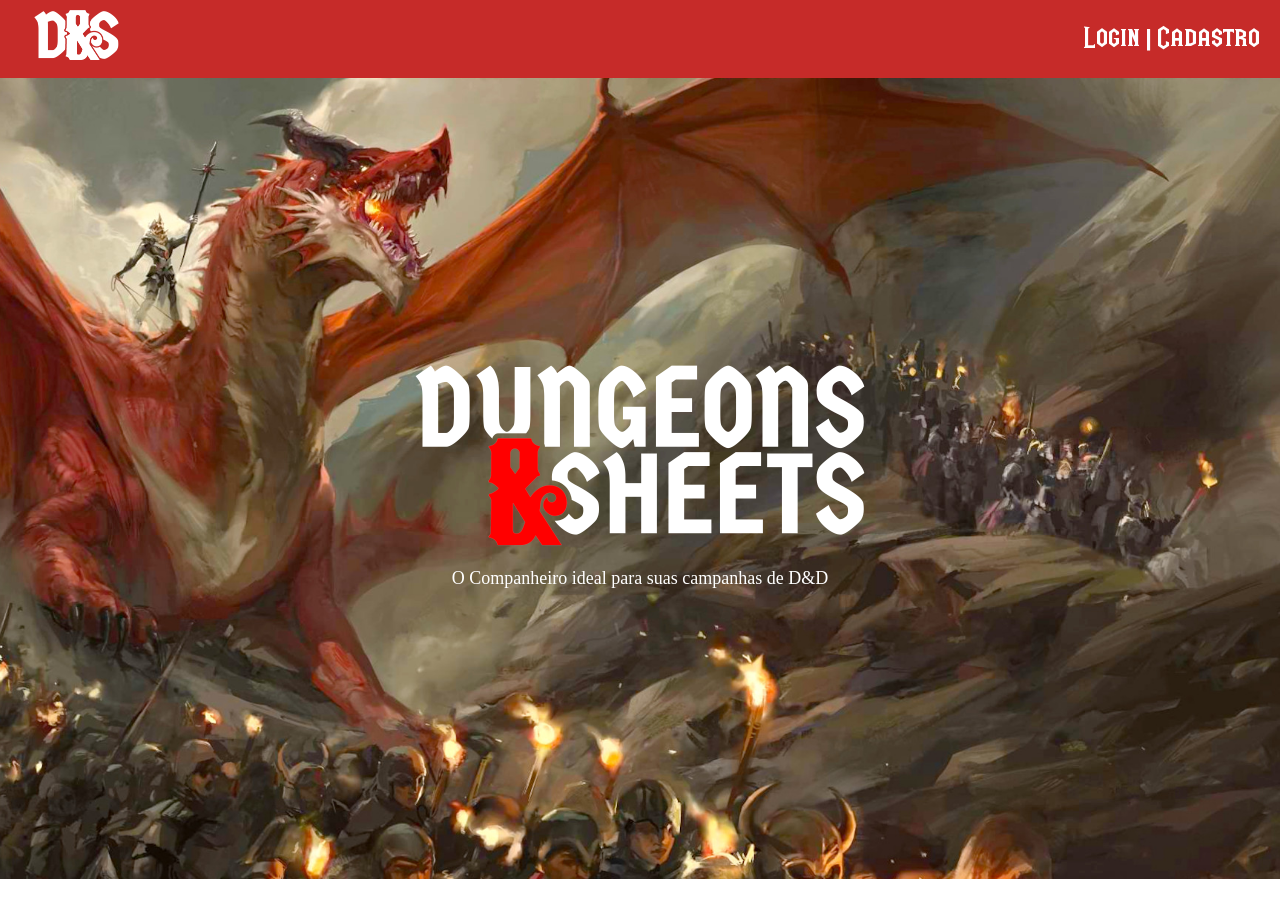
<file: public/index.html>
<!DOCTYPE html>
<html lang="pt-br">

<head>
    <meta charset="UTF-8">
    <meta name="viewport" content="width=device-width, initial-scale=1.0">
    <title>Pagina Inicial</title>
    <link rel="stylesheet" href="./style.css">
    <link rel="icon" href="./logo/DNS_Logo-com fundo.ico">
</head>

<body>
    <div class="pagina">
        <div class="cabecalho">
            <a href="./index.html"><img src="./logo/DNS_Logo-full-branco.png" class="icone"></a>
            <div>
                <a href="./login.html">Login</a> | <a href="./cadastro.html">Cadastro</a>
            </div>
        </div>

        <div class="fundo-inicial">
            <img src="./logo/DNS_logo-inteiro-colorido-branco.png" class="logo">
            <p class="subtitulo">O Companheiro ideal para suas campanhas de D&D</p>
        </div>
    </div>
</body>

</html>
</file>
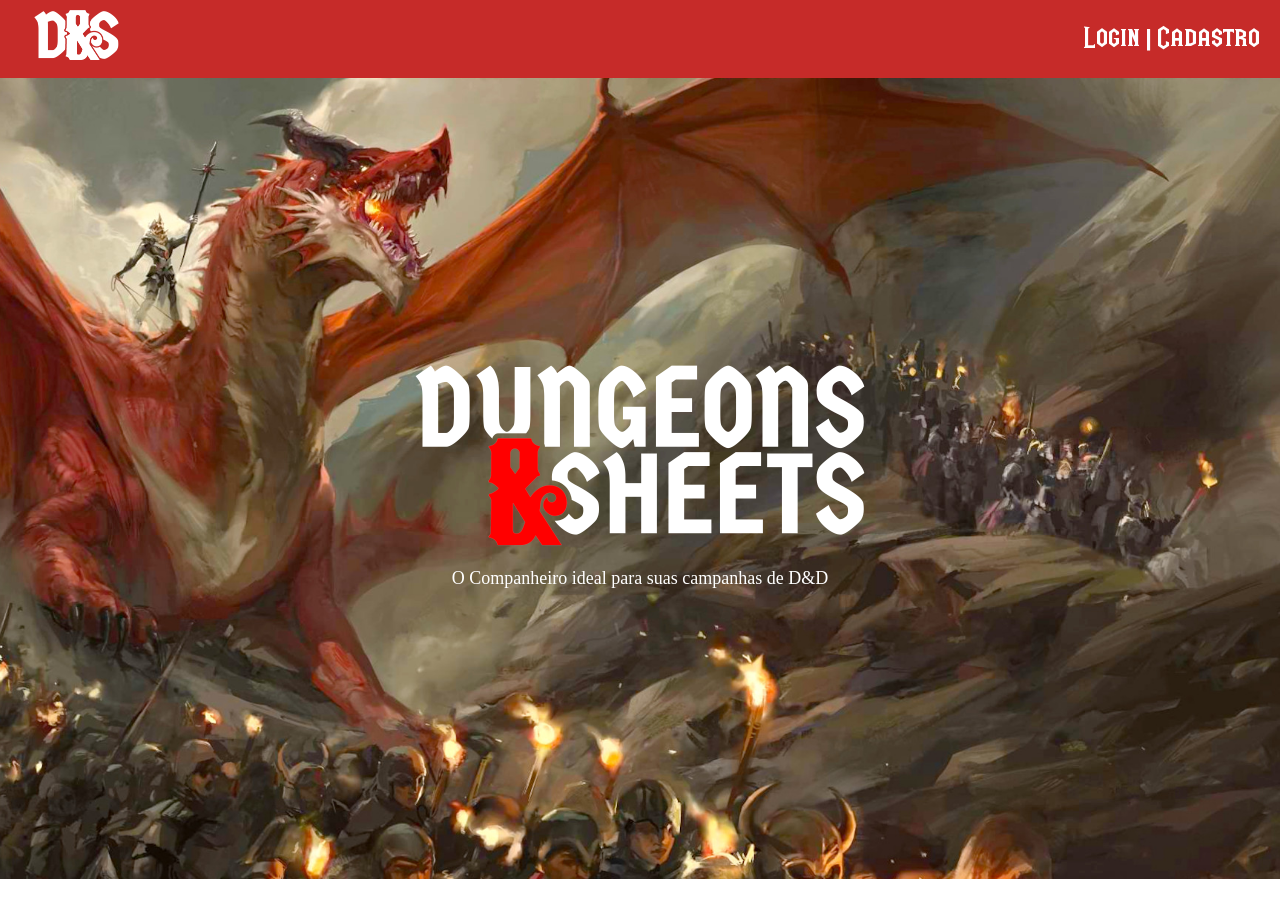
<file: public/html/index.html>
<!DOCTYPE html>
<html lang="pt-br">

<head>
    <meta charset="UTF-8">
    <meta name="viewport" content="width=device-width, initial-scale=1.0">
    <title>Pagina Inicial</title>
    <link rel="stylesheet" href="../style.css">
    <link rel="icon" href="../../../logo/DNS_Logo-com fundo.ico">
</head>

<body>
    <div class="pagina">
        <div class="cabecalho">
            <a href="./index.html"><img src="../../../logo/DNS_Logo-full-branco.png" class="icone"></a>
            <div>
                <a href="./login.html">Login</a> | <a href="./cadastro.html">Cadastro</a>
            </div>
        </div>

        <div class="fundo-inicial">
            <img src="../../../logo/DNS_logo-inteiro-colorido-branco.png" class="logo">
            <p class="subtitulo">O Companheiro ideal para suas campanhas de D&D</p>
        </div>
    </div>
</body>

</html>
</file>
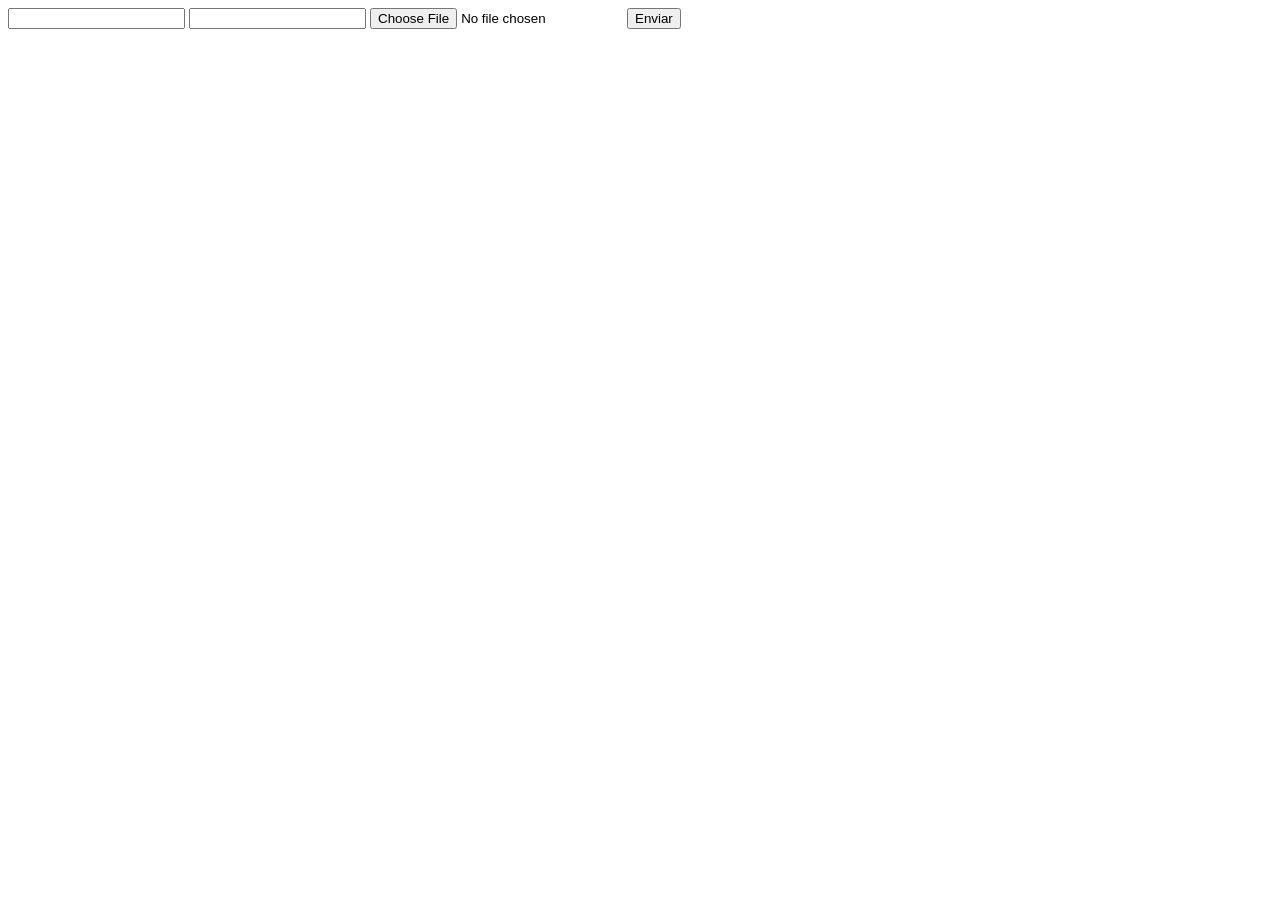
<file: DOCUMENTOS_DE_APOIO/exemplo_de_upload_de_arquivo/public/index.html>
<!DOCTYPE html>
<html lang="en">

<head>
  <meta charset="UTF-8">
  <meta http-equiv="X-UA-Compatible" content="IE=edge">
  <meta name="viewport" content="width=device-width, initial-scale=1.0">
  <title>Upload</title>
</head>

<body>

  <div>
    <input name="nome" id="nome" type="text" />
    <input name="email" id="email" type="url" />
    <input name="foto" id="foto" type="file" />
    <button onclick="enviar()">Enviar</button>
  </div>

  <div id="container"></div>
</body>

</html>

<script>
  function enviar() {
    const formData = new FormData();
    formData.append('foto', foto.files[0])
    formData.append('nome', nome.value)
    formData.append('email', email.value)

    fetch("/usuarios/cadastro", {
      method: "POST",
      body: formData
    })
      .then(res => {
        window.location = "./perfil.html"
      })
      .catch(err => {
        console.log(err);
      })
  }
</script>
</file>
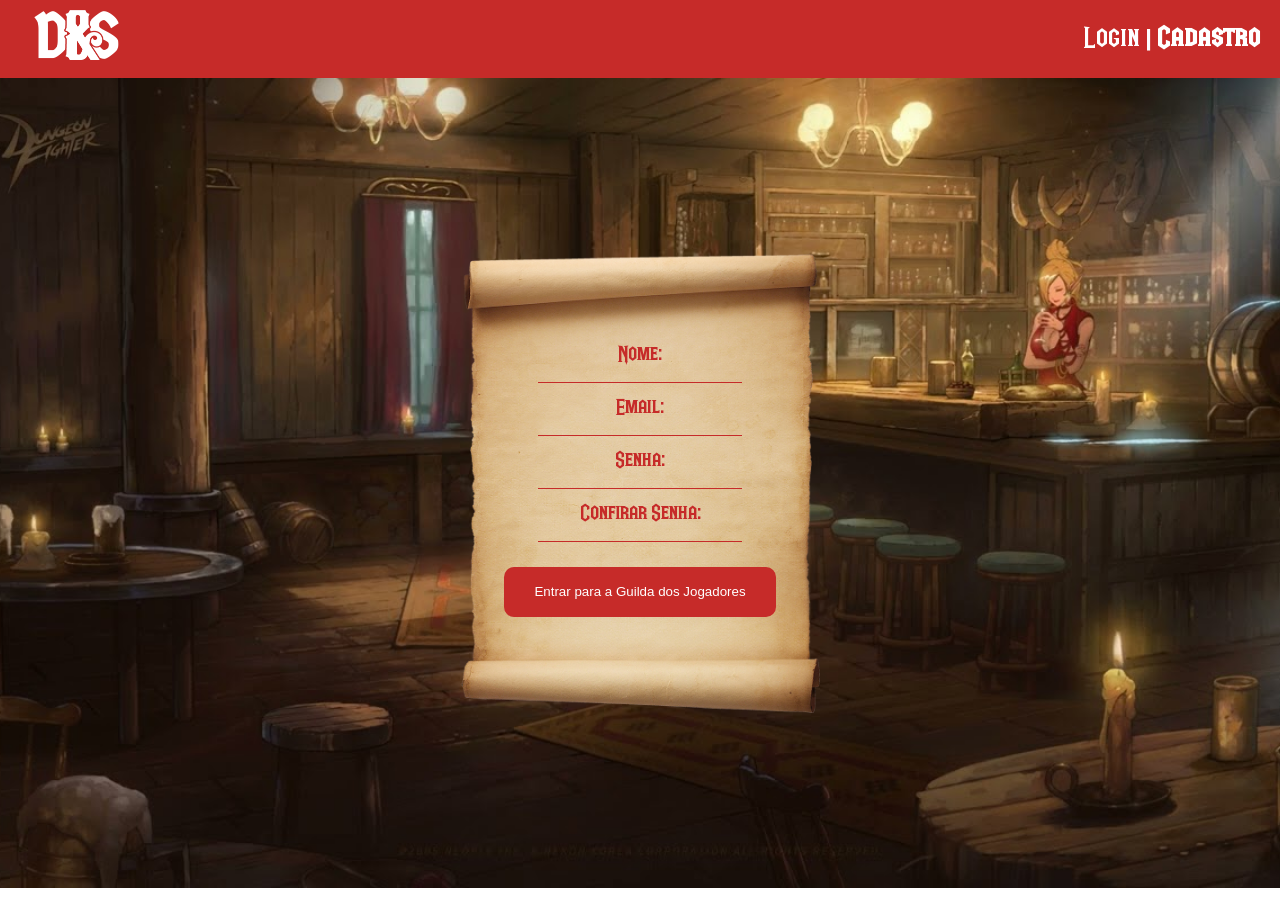
<file: public/cadastro.html>
<!DOCTYPE html>
<html lang="en">

<head>
    <meta charset="UTF-8">
    <meta name="viewport" content="width=device-width, initial-scale=1.0">
    <title>Cadastro</title>
    <link rel="stylesheet" href="./style.css">
    <link rel="icon" href="./logo/DNS_Logo-com fundo.ico">
    <script src="./script.js"></script>
    <script src="./js/sessao.js"></script>

</head>

<body>
    <div class="pagina">
        <div class="cabecalho">
            <a href="./index.html"><img src="./logo/DNS_Logo-full-branco.png" class="icone"></a>
            <div>
                <a href="./login.html">Login</a> | <a href="./cadastro.html" class="atual">Cadastro</a>
            </div>
        </div>
        <div class="fundo-login-cadastro">
            <div class="pergaminho-cadastro">
                <span class="texto">Nome:</span>
                <input type="text" id="ipt_nome" class="escrita" maxlength="100">
                <span class="texto">Email:</span>
                <input type="text" id="ipt_email" class="escrita" maxlength="100">
                <span class="texto">Senha:</span>
                <input type="password" id="ipt_senha" class="escrita" minlength="6">
                <span class="texto">Confirar Senha:</span>
                <input type="password" id="ipt_confSenha" class="escrita">
                <button class="botao" onclick="validar(ipt_nome.value, ipt_email.value, ipt_senha.value, ipt_confSenha.value)">Entrar para a Guilda dos Jogadores</button>
            </div>
        </div>
    </div>
</body>

</html>
<script>
    let nome = ipt_nome.value
    let email = ipt_email.value
    let senha = ipt_senha.value
    let confSenha = ipt_confSenha.value
    let erros = 0
    let alerta = `Você está prestes à assinar o formulário de admissão da Guilda, mas a atendente para sua mão antes que a caneta toque o papel.

Ela diz:
"Calma aí aventureiro, `

function cadastrar(v1, v2, v3) {
    // aguardar();

    // Enviando o valor da nova input
    fetch("/usuarios/cadastrar", {
      method: "POST",
      headers: {
        "Content-Type": "application/json",
      },
      body: JSON.stringify({
        // crie um atributo que recebe o valor recuperado aqui
        // Agora vá para o arquivo routes/usuario.js
        nomeServer: v1,
        emailServer: v2,
        senhaServer: v3
      }),
    })
      .then(function (resposta) {
        console.log("resposta: ", resposta);

        if (resposta.ok) {
            window.location = "./login.html";

          limparFormulario();
        } else {
          throw "Houve um erro ao tentar realizar o cadastro!";
        }
      })
      .catch(function (resposta) {
        console.log(`#ERRO: ${resposta}`);
      });

    return false;
  }
</script>
</file>
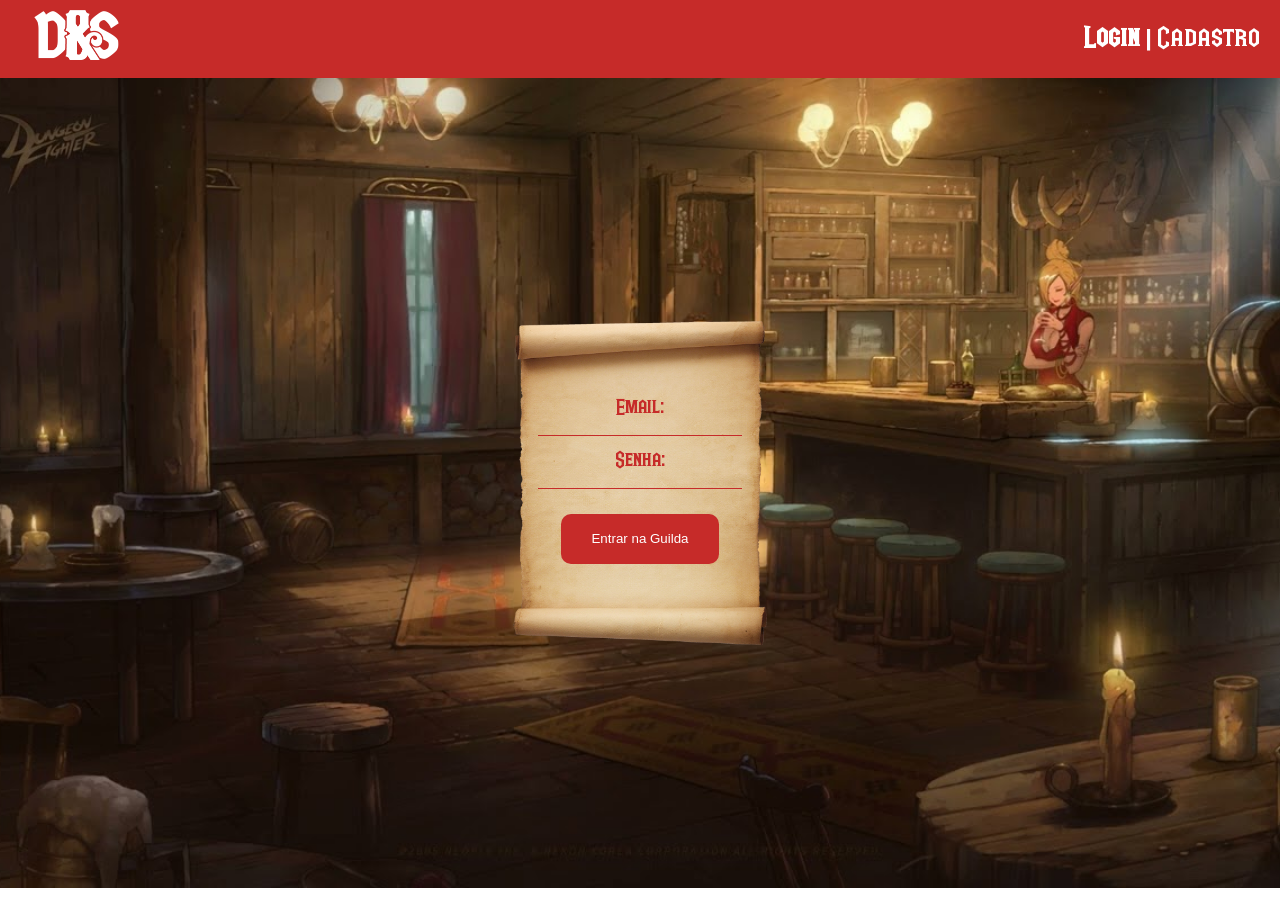
<file: public/login.html>
<!DOCTYPE html>
<html lang="en">
<head>
    <meta charset="UTF-8">
    <meta name="viewport" content="width=device-width, initial-scale=1.0">
    <title>Entrar</title>
    <link rel="stylesheet" href="./style.css">
    <link rel="icon" href="./logo/DNS_Logo-com fundo.ico">
    <script src="./script.js"></script>
</head>
<body>
    <div class="pagina">
        <div class="cabecalho">
            <a href="./index.html"><img src="./logo/DNS_Logo-full-branco.png" class="icone"></a>
            <div>
                <a href="./login.html" class="atual">Login</a> | <a href="./cadastro.html">Cadastro</a>
            </div>
        </div>
        <div class="fundo-login-cadastro">
            <div class="pergaminho-login">
                <span class="texto">Email:</span>
                <input type="text" id="ipt_email" class="escrita">
                <div id="div_email"></div>
                <span class="texto">Senha:</span>
                <input type="password" id="ipt_senha" class="escrita">
                <div id="div_senha"></div>
                <button class="botao" onclick="entrar()">Entrar na Guilda</button>
            </div>
        </div>
    </div>
</body>
</html>
<script>
    function entrar() {

        var emailVar = ipt_email.value;
        var senhaVar = ipt_senha.value;

        if (emailVar == "" || senhaVar == "") {
            alert(`Você entrega seu pergaminho para a atendente no balcão.

Após olhar a folha ela te entrega novamente dizendo:
"Por favor, preencha todos os campos antes de prosseguir, não posso lhe dar acesso ao resto da Guilda sem eles..."`);
            return false;
        }   

        console.log("FORM LOGIN: ", emailVar);
        console.log("FORM SENHA: ", senhaVar);

        fetch("/usuarios/autenticar", {
            method: "POST",
            headers: {
                "Content-Type": "application/json"
            },
            body: JSON.stringify({
                emailServer: emailVar,
                senhaServer: senhaVar
            })
        }).then(function (resposta) {
            console.log("ESTOU NO THEN DO entrar()!")

            if (resposta.ok) {
                console.log(resposta);

                resposta.json().then(json => {
                    console.log(json);
                    console.log(JSON.stringify(json));
                    sessionStorage.EMAIL_USUARIO = json.email;
                    sessionStorage.NOME_USUARIO = json.nome;
                    sessionStorage.ID_USUARIO = json.id_player;
                    sessionStorage.PERSONAGENS = JSON.stringify(json.personagens)

                    window.location = "./personagens.html"

                });

            } else {

                console.log("Houve um erro ao tentar realizar o login!");

                resposta.text().then(texto => {
                    console.error(texto);
                });
            }

        }).catch(function (erro) {
            console.log(erro);
        })

        return false;
    }
</script>
</file>
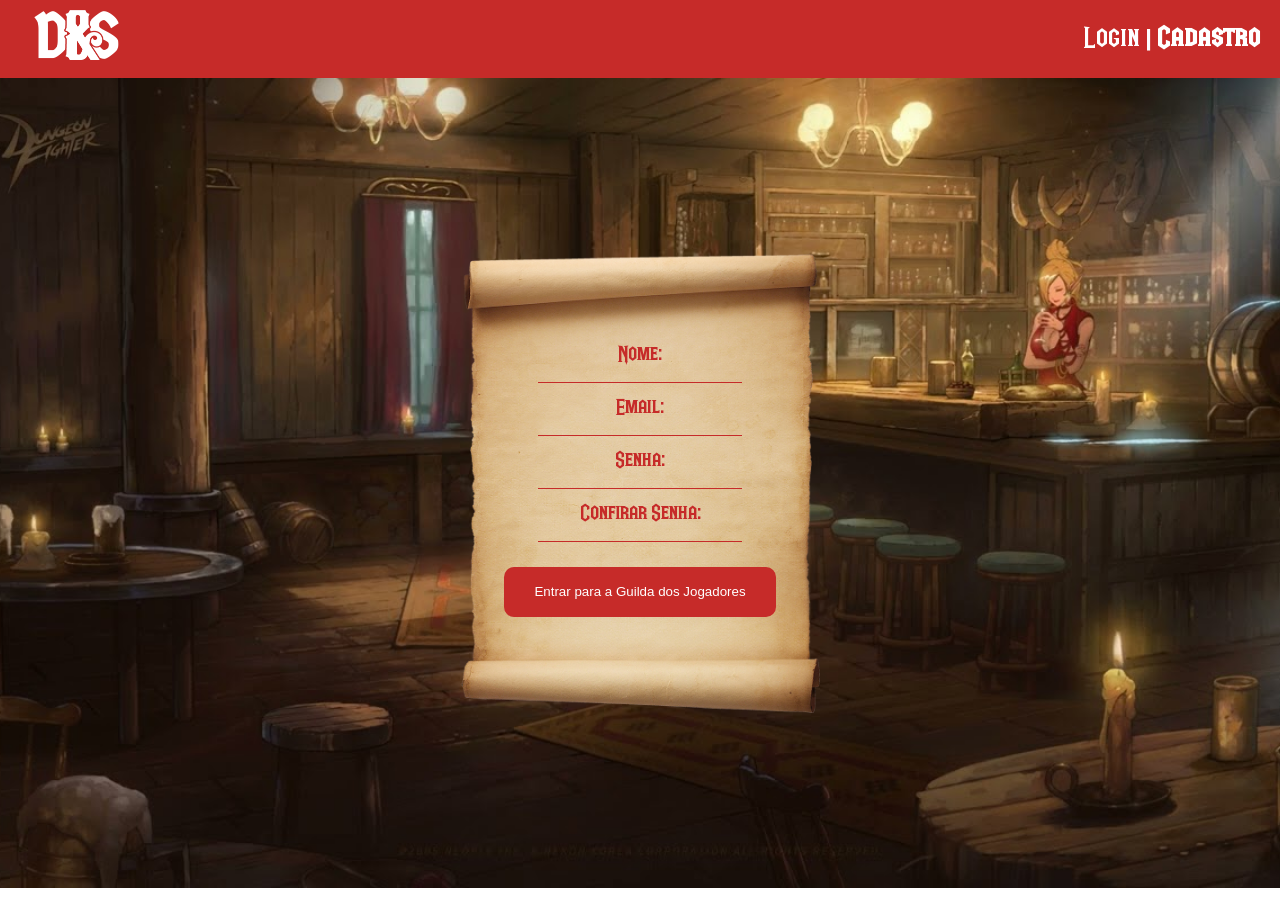
<file: public/html/cadastro.html>
<!DOCTYPE html>
<html lang="en">

<head>
    <meta charset="UTF-8">
    <meta name="viewport" content="width=device-width, initial-scale=1.0">
    <title>Cadastro</title>
    <link rel="stylesheet" href="../style.css">
    <link rel="icon" href="../../../logo/DNS_Logo-com fundo.ico">
    <script src="../script.js"></script>
</head>

<body>
    <div class="pagina">
        <div class="cabecalho">
            <a href="./index.html"><img src="../../../logo/DNS_Logo-full-branco.png" class="icone"></a>
            <div>
                <a href="./login.html">Login</a> | <a href="./cadastro.html" class="atual">Cadastro</a>
            </div>
        </div>
        <div class="fundo-login-cadastro">
            <div class="pergaminho-cadastro">
                <span class="texto">Nome:</span>
                <input type="text" id="ipt_nome" class="escrita" maxlength="100">
                <span class="texto">Email:</span>
                <input type="text" id="ipt_email" class="escrita" maxlength="100">
                <span class="texto">Senha:</span>
                <input type="password" id="ipt_senha" class="escrita" minlength="6">
                <span class="texto">Confirar Senha:</span>
                <input type="password" id="ipt_confSenha" class="escrita">
                <button class="botao" onclick="validar(ipt_nome.value, ipt_email.value, ipt_senha.value, ipt_confSenha.value)">Entrar para a Guilda dos Jogadores</button>
            </div>
        </div>
    </div>
</body>

</html>
<script>
    let nome = ipt_nome.value
    let email = ipt_email.value
    let senha = ipt_senha.value
    let confSenha = ipt_confSenha.value
    let erros = 0
    let alerta = `Você está prestes à assinar o formulário de admissão da Guilda, mas a atendente para sua mão antes que a caneta toque o papel.

Ela diz:
"Calma aí aventureiro, `
</script>
</file>
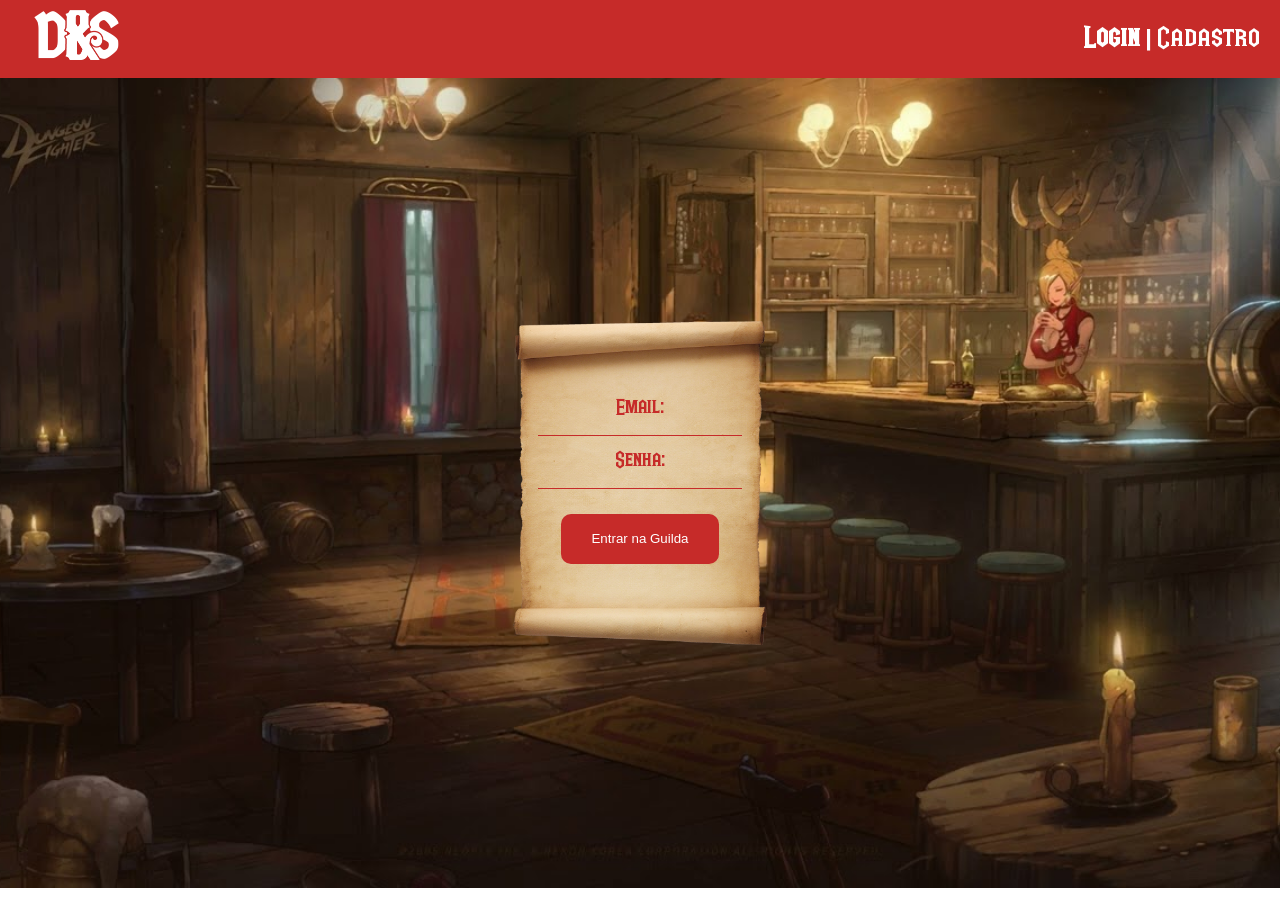
<file: public/html/login.html>
<!DOCTYPE html>
<html lang="en">
<head>
    <meta charset="UTF-8">
    <meta name="viewport" content="width=device-width, initial-scale=1.0">
    <title>Entrar</title>
    <link rel="stylesheet" href="../style.css">
    <link rel="icon" href="../../../logo/DNS_Logo-com fundo.ico">
    <script src="../script.js"></script>
</head>
<body>
    <div class="pagina">
        <div class="cabecalho">
            <a href="./index.html"><img src="../../../logo/DNS_Logo-full-branco.png" class="icone"></a>
            <div>
                <a href="./login.html" class="atual">Login</a> | <a href="./cadastro.html">Cadastro</a>
            </div>
        </div>
        <div class="fundo-login-cadastro">
            <div class="pergaminho-login">
                <span class="texto">Email:</span>
                <input type="text" id="ipt_email" class="escrita">
                <div id="div_email"></div>
                <span class="texto">Senha:</span>
                <input type="text" id="ipt_senha" class="escrita">
                <div id="div_senha"></div>
                <button class="botao">Entrar na Guilda</button>
            </div>
        </div>
    </div>
</body>
</html>
</file>
<file: public/style.css>
@font-face{
    font-family: "FonteHUD";
    src: url("./fonte/knightwish-regular.otf") format('opentype');
    src: url("./fonte/knightwish-regular.ttf") format('truetype');
}
@font-face{
    font-family: "FonteEscrita";
    src: url("./fonte/handistry.otf") format('opentype');
    src: url("./fonte/handistry.ttf") format('truetype');
}

@keyframes rodar {
    from {
        transform: rotate(0deg);
    }
    to {
        transform: rotate(360deg);
    }
}

body{
    margin: 0px;
    height: 100vh;
}

.pagina{
    display: flex;
    flex-direction: column;
    width: 100%;
}

.cabecalho{
    background-color: #c62b29;
    display: flex;
    justify-content: space-between;
    align-items: center;
    padding: 10px 20px 10px 20px;
    color: white;
    height: 10%;
    font-family: "FonteHUD";
    font-size: 25px;
    a{
        text-decoration: none;
        color: white;
    }
}

.icone{
    height: 50px;
}

.fundo-inicial{
    background: url('./img/fundo-dragao.jpg') no-repeat top center/cover;
    display: flex;
    flex-direction: column;
    justify-content: center;
    align-items: center;
    color: white;
    font-size: large;
    height: 89vh;
}

.logo{
    height: 200px;
}

.atual{
    font-weight: bold;
}

.fundo-login-cadastro{
    background: url('./img/taverna.jpg') no-repeat center center/cover;
    display: flex;
    flex-direction: column;
    justify-content: center;
    align-items: center;
    height: 90vh;
}

.pergaminho-login{
    background: url('./img/pergaminho.png') no-repeat center center/cover;
    width: 254px;
    height: 324px;
    color: #c62b29;
    display: flex;
    flex-direction: column;
    justify-content: center;
    align-items: center;
    font-family: "FonteHUD";
    font-size: larger;
}

.pergaminho-cadastro{
    background: url('./img/pergaminho.png') no-repeat center center/cover;
    width: 359px;
    height: 459px;
    color: #c62b29;
    display: flex;
    flex-direction: column;
    justify-content: center;
    align-items: center;
    font-family: "FonteHUD";
    font-size: larger;
}

.escrita{
    background: none;
    width: 200px;
    border-width: 0px 0px 1px 0px;
    border-color: #c62b29;
    margin-bottom: 10px;
    text-indent: 5px;
    margin-top: -10px;
    font-family: "FonteEscrita";
    font-size: large;
    outline-style: none;
}

.botao{
    background: #c62b29;
    color: white;
    border-radius: 10px;
    height: 50px;
    width: fit-content;
    padding: 10px 30px 10px 30px;
    border-style: none;
    margin: 15px 10px 10px 10px;
    cursor: pointer;
    transition: 0.3s;
}
.botaozinho{
    background: #c62b29;
    color: white;
    border-radius: 10px;
    width: fit-content;
    padding: 10px 30px 10px 30px;
    border-style: none;
    margin: 0px 10px 0px 10px;
    cursor: pointer;
    transition: 0.3s;
}

.graf_vida{
    display: flex;
    justify-content: center;
    align-items: center;
}

.botao:hover{
    padding: 19px 31px 21px 31px;
}

.texto{
    margin: 5px;
}

.dash-geral{
    display: flex;
    justify-content: space-around;
    margin: 3% 0% 0% 0%;
}

.dash-colunas{
    display: flex;
    justify-content: space-between;
}

.dash-coluna{
    display: flex;
    flex-direction: column;
    align-items: center;
    justify-content: center;
}

.dash-personagem{
    justify-content: center;
    padding: 30px 45px 30px 45px;
    align-items: center;
    background: #c62b29;
    border-radius: 10px;
    color: whitesmoke;
}

.dash-atributo{
    display: flex;
    flex-direction: column;
    justify-content: space-between;
    align-items: center;
    font-family: 'FonteHUD';
}

.destaque{
    color: #c62b29;
}

.titulo{
    font-family: "FonteHUD";
    font-size: larger;
}

.grafico{
    height: 100%;
}

.pers-geral{
    display: flex;
    flex-direction: column;
    justify-content: space-around;
    align-items: center;
    width: 100vw;
}

.ficha{
    align-items: center;
    justify-content: center;
    padding: 20px 20px 10px 20px;
    border-color: #c62b29;
    font-family: 'FonteHUD';
}

.ficha-stats{
    display: flex;
    justify-content: space-evenly;
    border-style: solid;
    border-width: 0.5px;
    border-radius: 10px;
    color: aliceblue;
    margin: 10px 10px 20px 10px;
    background-color: #c62b29;
    input{
        border-radius: 10px;
    }
}

.ficha-botao{
    display: flex;
    align-items: center;
    justify-content: center;
}

label:hover{
    cursor: pointer;
}

.ficha-campos{
    display: flex;
    justify-content: space-between;
    align-items: center;
    margin: 10px 0px 20px 0px;
    width: 100%;
    width: 800px;
}

.ficha-pericias{
    display: flex;
    flex-wrap: wrap;
    width: 700px;
    border: 1px;
    align-items: center;
    justify-content: center;
    margin-left: 50px;
    label{
        margin: 6.5px 5px 6.5px 2px;
    }
    input{
        margin: 6.5px 2px 6.5px 5px;
    }
    div{
        border-style: solid;
        border-width: 1px;
        margin: 6px;
    }
}

.hp{
    width: 30%;

}

.graf_vida{
    display: flex;
    flex-direction: row;
}

.linha{
    display: flex;
    flex-direction: row;
    justify-content: space-between;
    align-items: center;
    margin: 40px;
    width: 90vw;
}

.select_personagem{
    height: 60px;
    width: 400px;
}

.dado{
    background: url(./img/d20.png) no-repeat center center/cover;
    height: 90px;
    width: 90px;
    display: flex;
    justify-content: center;
    align-items: center;
    border-radius: 10px;
    border-style: none;
    border-width: 1px;
    margin-bottom: 10px;
}
.dado:hover{
    cursor: pointer;
    animation: rodar 0.2s ease;
}

.proficiente{
background: url(./img/d20_col.png) no-repeat center center/cover !important;
}

.dadinho{
    background: url(./img/d20.png) no-repeat center center/cover;
    height: 20px;
    width: 20px;
    border-radius: 5px;
    border-style: none;
    border-width: 1px;
}
.dadinho:hover{
    cursor: pointer;
    animation: rodar 0.2s ease;
}

.atributos{
    display: flex;
    justify-content: space-evenly;
    width: 100vw;
}

.atributo{
    display: flex;
    flex-direction: column;
    align-items: center;
    justify-content: center;

    p{
        margin-bottom: 5px;
        margin-top: 5px;
        font-family: "FonteHUD";
    }
}

.pericias{
    display: flex;
    flex-direction: row;
    flex-wrap: wrap;
    justify-content: space-evenly;
}

.caixa_atributos{
    display: flex;
    flex-direction: column;
    justify-content: center;
    align-items: center;
    padding: 15px;
    margin: 15px;
    max-width: 90vw;
    border-width: 3px;
    border-radius: 10px;
    border-color: #c62b29;
    border-style: solid;
}

.ipt_atributo{
    height: 50px;
    width: 50px;
    margin: 0px 20px 0px 20px;
    text-align: center;
}

.ficha-input{
    width: 300px;
    height: 50px;
    font-family: "FonteEscrita";
    font-size: x-large;
    border-radius: 10px;
    border-style: solid;
}
.ficha-input-nome{
    width: 785px;
    height: 50px;
    font-family: "FonteEscrita";
    font-size: x-large;
    border-width: 0px 0px 2px 0px;
    border-style: solid;
    outline-style: none;
    margin-top: -5px;
    background: none;
}

.ficha-caixas-input{
    display: flex;
    flex-direction: column;
    align-items: flex-start;
    margin-left: 10px;
}

.caixa-rolagem{
    width: 200px;
    height: 150px;
    border-radius: 10px;
    border-color: #c62b29;
}

.rolagem{
    display: flex;
    flex-direction: column;
    justify-content: center;
    align-items: center;
    padding-top: 20px;
}

.hp{
    display: flex;
    justify-content: center;
    flex-direction: column;
    align-items: center;
    font-family: "FonteHUD";
    font-size: large;
    p{
        margin: 5px;
    }
}

.barra{
    height: 50px;
}

.select_personagem{
    font-family: "FonteEscrita";
    font-size: xx-large;
    border-radius: 10px;
}
</file>
